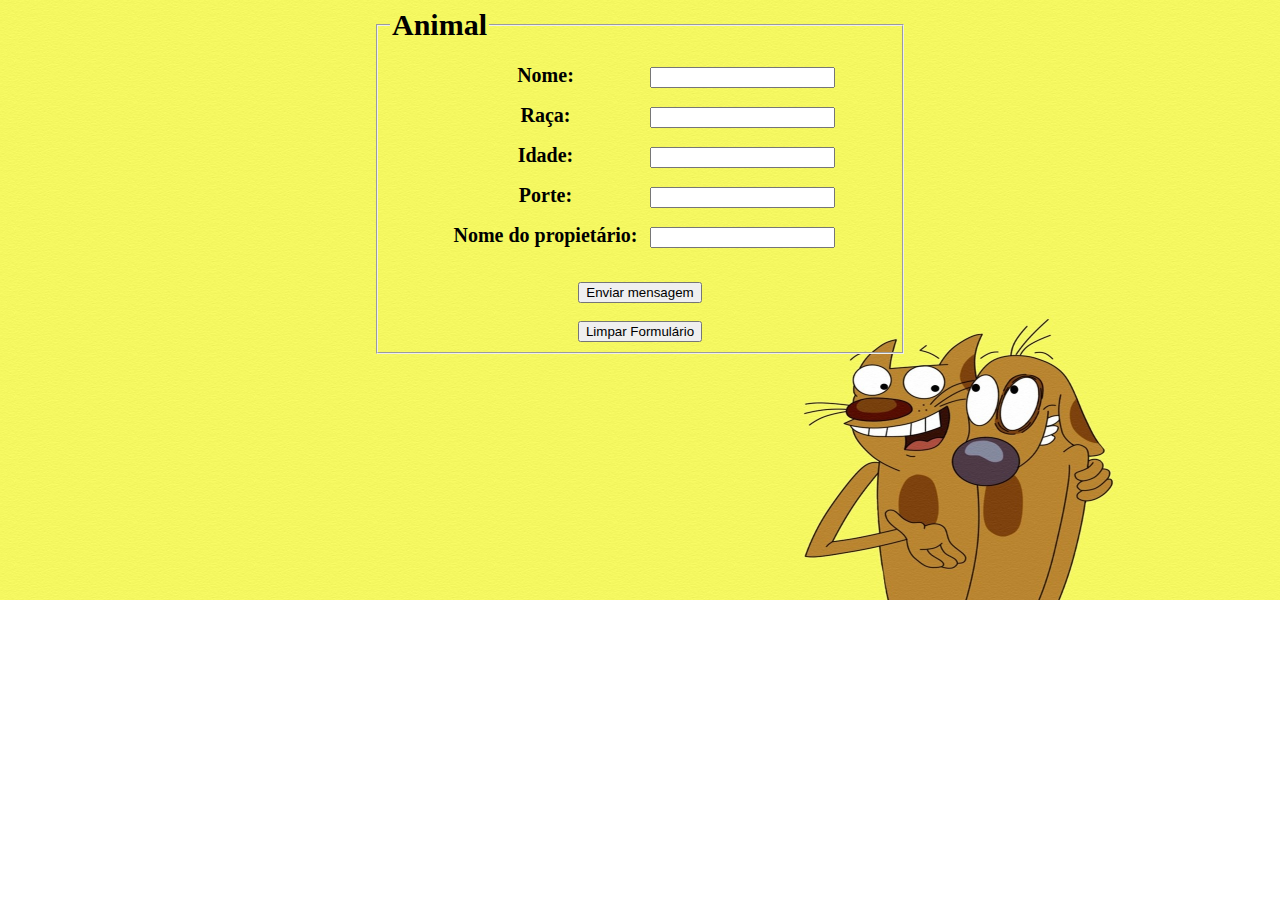
<file: Lara's PetShop/html/cadastroanimal.html>
﻿<!DOCTYPE HTML>
<html lang="pt-br">
<head>
<meta charset="iso-8859-1">
<link rel="stylesheet" href="../css/forms.css">
<title>Cadastro do Animal	</title>
</head>
<body id ="foto">
<center>
<fieldset id="principal">
<legend> Animal</legend>
<form method='post' action="../php/salvar_animal.php" name="animal">
<p>
<label for='nome'>Nome:</label>
<input type='text' id='nome' name='nome'>
</p>
<p>
<label for='nota1'>Raça:</label>
<input type='text' id='end' name='raca'>
</p>
<p>
<label for='email'>Idade:</label>
<input type='text' id='email' name='idade'>
</p>
<p>
<label for='email'>Porte:</label>
<input type='text' id='email' name='porte'>
</p>
<p>
<label for='email'>Nome do propietário:</label>
<input type='text' id='email' name='dono'>
</p>
<br/>
<button>Enviar mensagem</button><br /><br />
<input type="reset" value="Limpar Formulário" id="reset">
</form>
</fieldset>
</center>
</body>
</html>
</file>
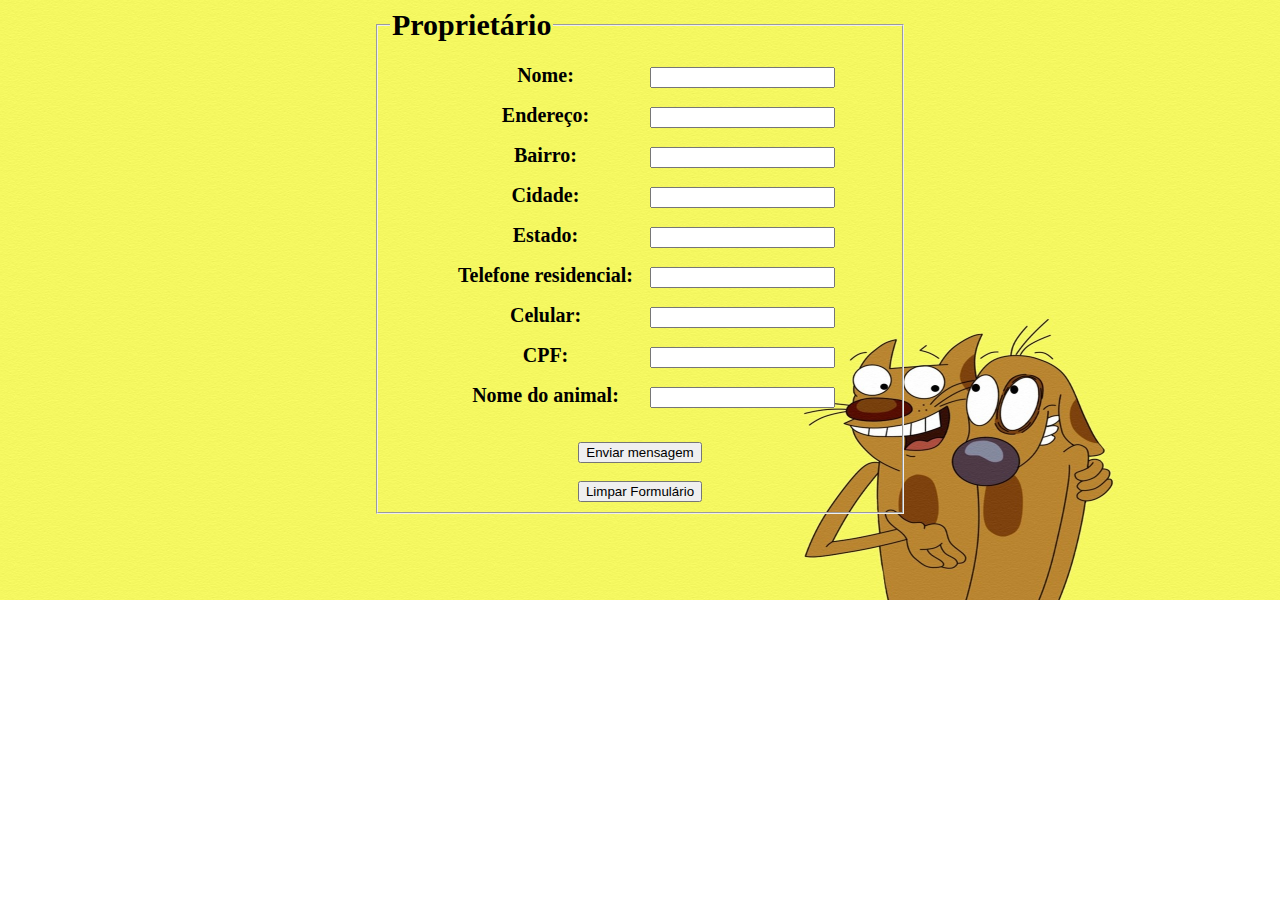
<file: Lara's PetShop/html/cadastrodono.html>
﻿<!DOCTYPE HTML>
<html lang="pt-br">
<head>
<meta charset="iso-8859-1">
<link rel="stylesheet" href="../css/forms.css">
<title>Cadastro do cliente	</title>
</head>
<body id ="foto">
<center>
<fieldset id="principal">
<legend> Proprietário</legend>
<form method='post' action="../php/salvar_dono.php" name="prof">
<p>
<label for='nome'>Nome:</label>
<input type='text' id='nome' name='nome'>
</p>
<p>
<label for='nota1'>Endereço:</label>
<input type='text' id='end' name='endereco'>
</p>
<p>
<label for='email'>Bairro:</label>
<input type='text' id='email' name='bairro'>
</p>
<p>
<label for='email'>Cidade:</label>
<input type='text' id='email' name='cidade'>
</p>
<p>
<label for='email'>Estado:</label>
<input type='text' id='email' name='estado'>
</p>
<p>
<label for='email'>Telefone residencial:</label>
<input type='text' id='email' name='tel_resi'>
</p>
<p>
<label for='email'>Celular:</label>
<input type='text' id='email' name='celular'>
</p>
<p>
<label for='email'>CPF:</label>
<input type='text' id='email' name='cpf'>
</p>
<p>
<label for='email'>Nome do animal:</label>
<input type='text' id='email' name='animal'>
</p>
<p></p>
<p></p>
<br/>
<button>Enviar mensagem</button><br /><br />
<input type="reset" value="Limpar Formulário" id="reset">
</form>
</fieldset>
</center>
</body>
</html>
</file>
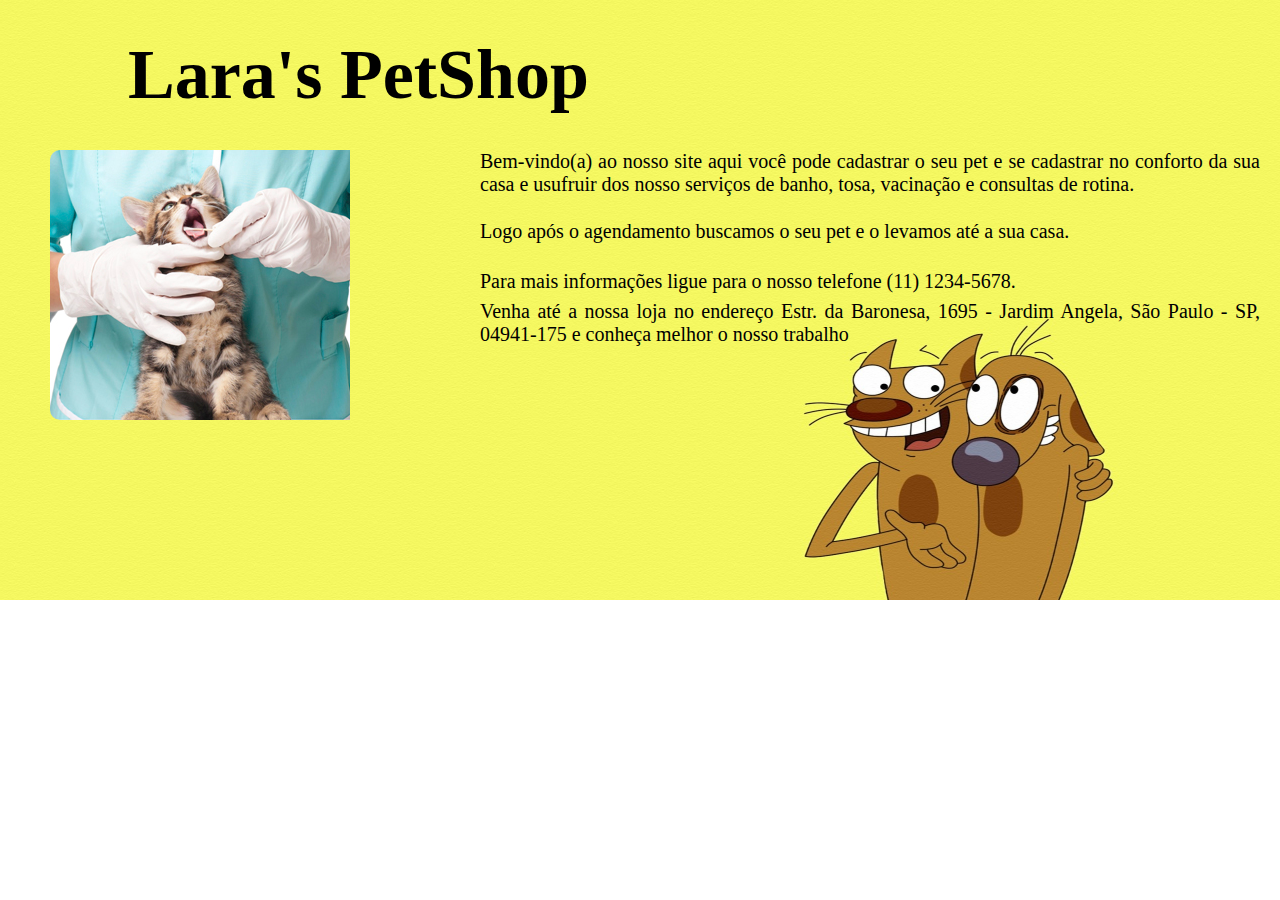
<file: Lara's PetShop/html/inicio.html>
<!doctype html>
<html lang="pt-br"
<head>
<meta charset="utf-8"/>
<title>Pet Shop</title>
<link rel="stylesheet" type="text/css" media="screen" href="../css/estilo.css"/>
<script type="text/javascript" language="javascript" src="../js/jquery.js"></script>
<script type="text/javascript" language="javascript" src="../js/ahri_slide.js"></script> 
</head>
<body id ="foto">
<h1 id="h6">Lara's PetShop</h1>
<div class="bg" id="imagem1"></div>
<div class="bg" id="imagem2"></div>
<div class="bg" id="imagem3"></div>
<div class="bg" id="imagem4"></div>
<div class="bg" id="imagem5"></div>
<div class="bg" id="imagem6"></div>
<div class="bg" id="imagem7"></div>
<div class="bg" id="imagem8"></div>
<p> Bem-vindo(a) ao nosso site aqui você pode cadastrar o seu pet e se cadastrar no conforto da sua casa e usufruir dos nosso serviços de banho, tosa, vacinação e consultas de rotina. </p>
<p id="p1">Logo após o agendamento buscamos o seu pet e o levamos até a sua casa.</p>
<p id="p2" >Para mais informações ligue para o nosso telefone (11) 1234-5678. </p>
<p id="p3" >Venha até a nossa loja no endereço Estr. da Baronesa, 1695 - Jardim Angela, São Paulo - SP, 04941-175 e conheça melhor o nosso trabalho </p>
</body>
</html>
</file>
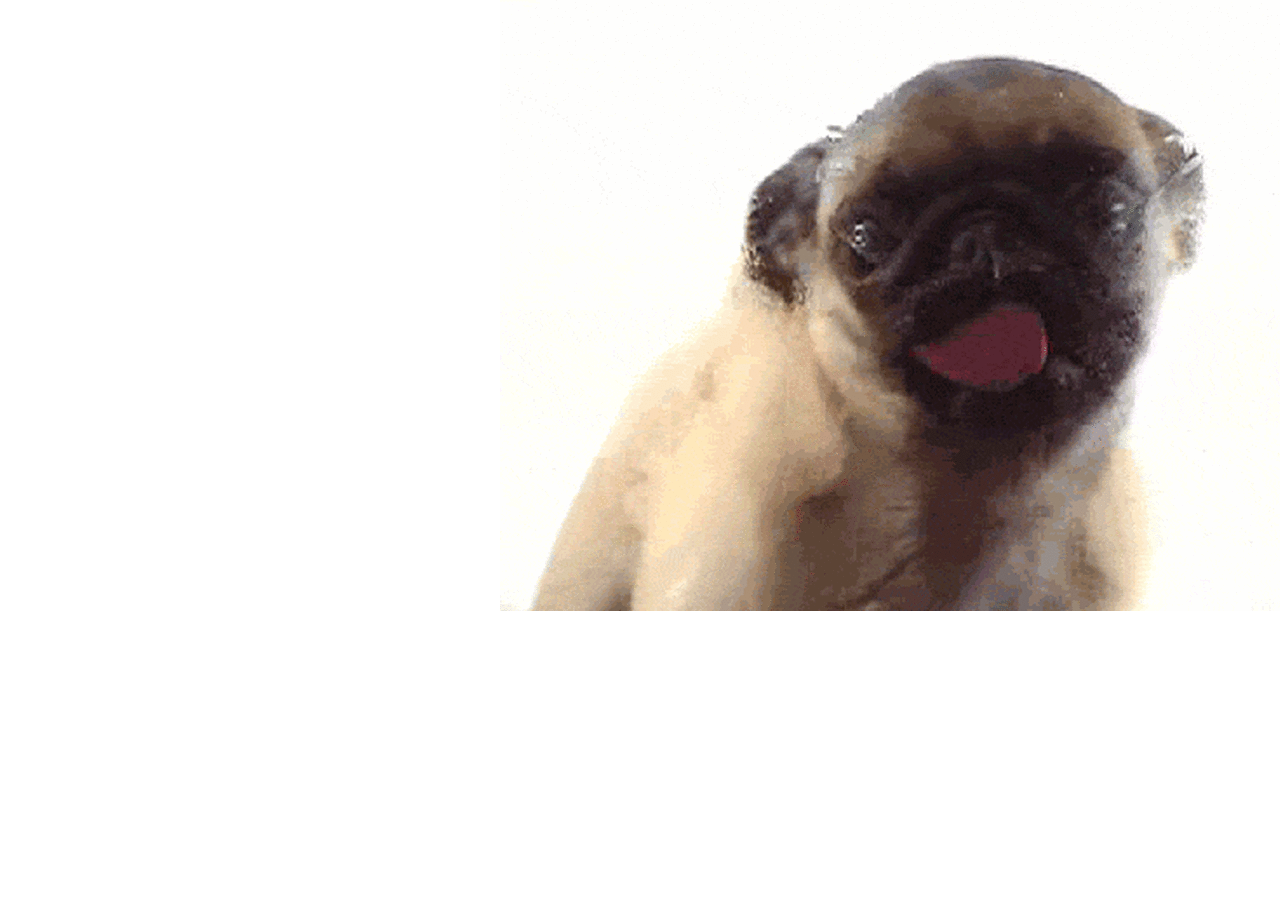
<file: Lara's PetShop/html/vazio.html>
﻿<!doctype html>
<html lang="pt-br">
<head>
<meta charset="utf-8"/>
<link rel="stylesheet" type="text/css"  href="../css/vazio.css"/>
<title>Jquerry</title>
<script type="text/javascript" language="javascript" src="../js/jquery.js"></script>
<script type="text/javascript" language="javascript" src="../js/ahri_slide.js"></script>
 </head>
<body>


<div class="bg" id="imagem5"></div>

</body>
</html>
</file>
<file: Lara's PetShop/css/forms.css>
body{
	background-color:white;
	
	
	
}
label{
	color:black;
	display:inline-block; 
	font-size:20px;  
	font-weight:bold; 
	width:200px;  
}
form{
	color:white;
	
}

input:focus + .hint{
	display: inline-block; 
	

}
#botao {
	background-color:black;
	border: 1px solid #aaa;
	border-radius: 13px;
	color: white;
	font-size: 16px;
	font-weight: bold;
	padding: 5px 10px;
}


legend{
	text-align:left;
	font-size:30px;
	font-weight:bold;
	color:black;
	
}

	

#titulo {
	font-size: 60px;
	color:white;
	
}
#principal {
	width:500px;
	
	
}
#esc {
	margin-right:40px;
	
}
#foto{
background-image:url(../img/catdog.jpg);
background-size:100% 600px; 
background-repeat:no-repeat;
background-attachment:fixed;
}
</file>
<file: Lara's PetShop/css/estilo.css>
﻿body{
	margin:0;
	}
div.bg {
	margin-left:50px;
	margin-top:150px;
	position:absolute;
	width:30%;
	height:30%;
	background-repeat:no-repeat;
	border-radius:10px;
	
}

div#imagem2{
	background-image:url(../img/veterinario.jpg);

}
div#imagem1{
	background-image:url(../img/pic2.jpg);

}
div#imagem3{
	background-image:url(../img/portada.png);

}
div#imagem4{
	background-image:url(../img/25.jpg);

}
div#imagem5{
	background-image:url(../img/amigo.jpg);

}
div#imagem6{
	background-image:url(../img/vet.png);

}
div#imagem7{
	background-image:url(../img/er.png);

}
#h6{
font-size:70px;
position:absolute;
text-align:center;
margin-left:10%;
margin-top:35px;
color:Black;

}
p{
position:absolute;
margin-right:20px;
margin-top:150px;
text-align:justify;
font-size:20px;
margin-left:480px;
}
#p1{
position:absolute;
margin-right:20px;
margin-top:220px;
text-align:justify;
font-size:20px;
margin-left:480px;
}
#p2{
position:absolute;
margin-right:20px;
margin-top:270px;
text-align:justify;
font-size:20px;
margin-left:480px;
}
#p3{
position:absolute;
margin-right:20px;
margin-top:300px;
text-align:justify;
font-size:20px;
margin-left:480px;
}
#foto{
background-image:url(../img/catdog.jpg);
background-size:100% 600px; 
background-repeat:no-repeat;
background-attachment:fixed;
}
</file>
<file: Lara's PetShop/css/vazio.css>
body{
	margin:0;
	}
div.bg {
	position:absolute;
	width:100%;
	height:100%;
	background-repeat:no-repeat;
	margin-left: 500px;
}

div#imagem5{
	background-image:url(../img/e.gif);

}
</file>
